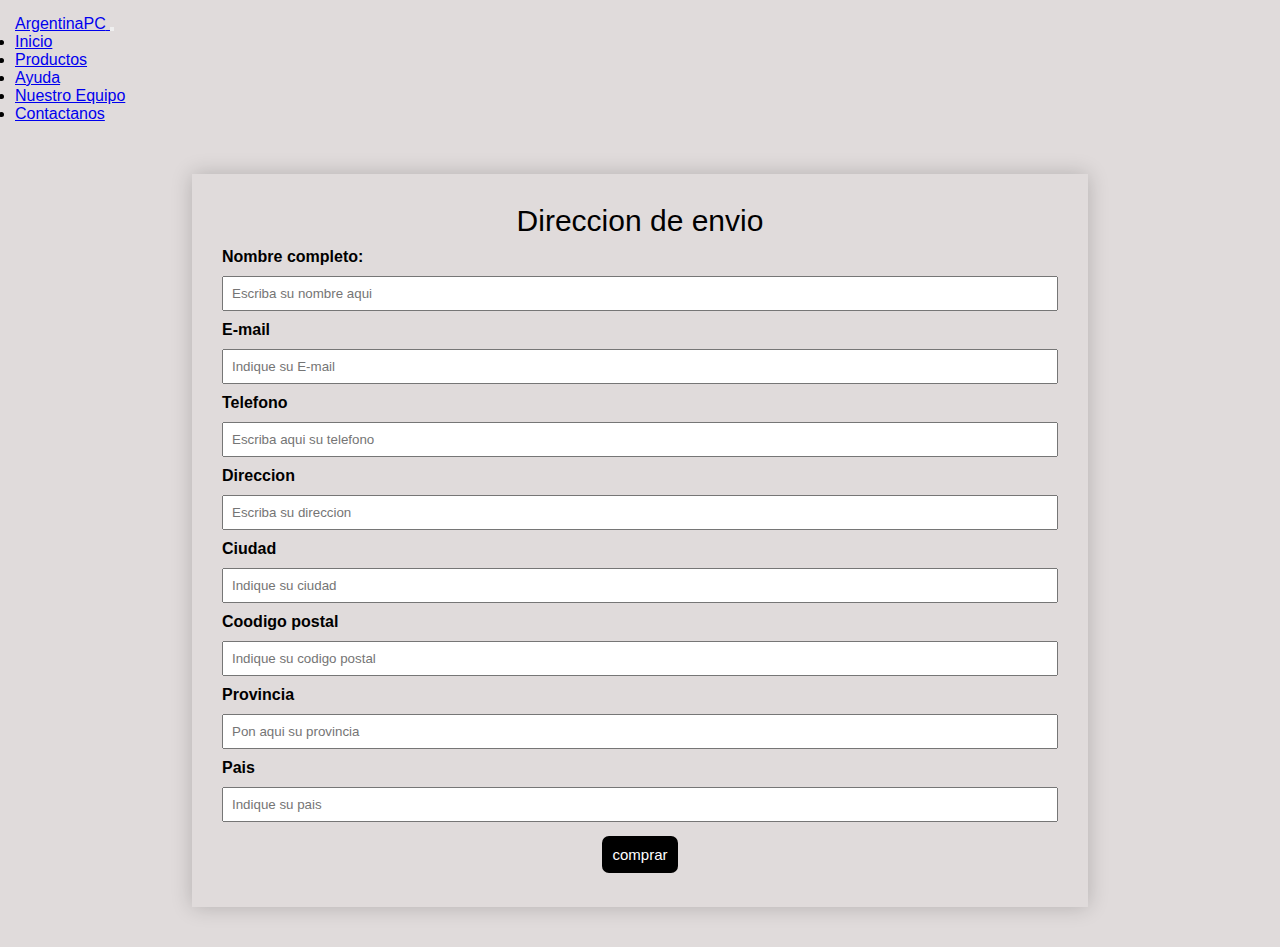
<file: pages/comprar.html>
<!DOCTYPE html>
<html lang="en">


  <head>
    <meta charset="UTF-8" />
    <meta name="viewport" content="width=device-width, initial-scale=1.0" />
    <title>Comprar producto</title>
    <link rel="shortcut icon" href="../img/logo.png" type="image/x-icon">
    <link rel="stylesheet" href="../css/style.css">
    <link href="https://cdn.jsdelivr.net/npm/bootstrap@5.3.0/dist/css/bootstrap.min.css"rel="stylesheet"integrity="sha384-9ndCyUaIbzAi2FUVXJi0CjmCapSmO7SnpJef0486qhLnuZ2cdeRhO02iuK6FUUVM"crossorigin="anonymous"/>
  </head>


  <body class="body-compra">


    <header>


      <nav class="navbar navbar-expand-md">
        <div class="container-fluid">
          <a class="navbar-brand" href="../index.html">
            <i class="bi bi-flower1"></i>
            <span class="text-warning"> ArgentinaPC</span>
          </a>

          <button
            class="navbar-toggler"
            type="button"
            data-bs-toggle="collapse"
            data-bs-target="#menu"
            aria-controls="navbarSupportedContent"
            aria-expanded="false"
            aria-label="Toggle navigation"
          >
            <span class="navbar-toggler-icon"></span>
          </button>

          <div class="collapse navbar-collapse" id="menu">
            <ul class="navbar-nav me-auto">
              <li class="nav-item"><a class="nav-link active" href="../index.html">Inicio</a></li>
              <li class="nav-item"><a class="nav-link active" href="../pages/productos.html">Productos</a></li>
              <li class="nav-item"><a class="nav-link active" href="../pages/ayuda.html">Ayuda</a></li>
              <li class="nav-item"><a class="nav-link active" href="../pages/NuestroEquipo.html">Nuestro Equipo</a></li>
              <li class="nav-item"><a class="nav-link active" href="../pages/contacto.html">Contactanos</a></li>
            </ul>

          </div>

        </div>

      </nav>


    </header>
  

            <!--Comienzo de ayuda-->

    <main class="container">
    

      <section>

        <div class="container-compra">

          <form class="formulario-compra" action="">

            <div class="title-compra">
              <p>Direccion de envio</p>
            </div>

            <label for="name">Nombre completo:</label>
            <input type="text" name="name" placeholder="Escriba su nombre aqui" />

            <label for="text">E-mail</label>
            <input type="email" name="E-mail" placeholder="Indique su E-mail" />

            <label for="Telefono">Telefono</label>
            <input type="tel" name="Telefono" placeholder="Escriba aqui su telefono" />

            <label for="text">Direccion</label>
            <input type="text" name="Direccion" placeholder="Escriba su direccion" />

            <label for="text">Ciudad</label>
            <input type="text" name="Ciudad" placeholder="Indique su ciudad" />

            <label for="text">Coodigo postal</label>
            <input
              type="text"
              name="Coodigo postal"
              placeholder="Indique su codigo postal"
            />

            <label for="text">Provincia</label>
            <input type="text" name="Provincia" placeholder="Pon aqui su provincia" />

            <label for="text">Pais</label>
            <input type="text" name="Pais" placeholder="Indique su pais" />

            <div class="submit-enviar">
              <a href="../pages/productos.html"> <button class="butonn">comprar</button></a>
            </div>


          </form>

        </div>

      </section>

    </main>

      <!--fin de contacto-->


    <script src="https://cdn.jsdelivr.net/npm/bootstrap@5.3.0/dist/js/bootstrap.bundle.min.js"integrity="sha384-geWF76RCwLtnZ8qwWowPQNguL3RmwHVBC9FhGdlKrxdiJJigb/j/68SIy3Te4Bkz"crossorigin="anonymous"></script>
  </body>
</html>
</file>
<file: css/style.css>
@import url("https://fonts.googleapis.com/css2?family=Sen:wght@800&display=swap");
* {
  font-family: Verdana, Geneva, Tahoma, sans-serif;
  margin: 0;
  padding: 0;
  box-sizing: border-box;
}

header {
  padding: 15px;
}

.about {
  margin-top: 20px;
  box-shadow: 0 0 20px rgba(0, 0, 0, 0.1);
  padding: 100px;
  text-align: center;
}
.about .about-content {
  max-width: 800px;
  margin: 0 auto;
}
.about .about-content h2 {
  font-size: 36px;
  margin-bottom: 30px;
  color: #333;
}
.about .about-content .about-description {
  margin-bottom: 40px;
}
.about .about-content .about-description p {
  font-size: 18px;
  color: #666;
}
.about .about-content .botonn {
  display: inline-block;
  padding: 12px 24px;
  font-size: 18px;
  text-decoration: none;
  color: white;
  background-color: #333;
  border-radius: 4px;
}
.about .about-content .botonn:hover {
  background-color: #555;
}

.contenedor {
  padding: 50px;
  text-align: center;
  box-shadow: 0 0 20px rgba(0, 0, 0, 0.1);
  margin-bottom: 30px;
  margin-top: 30px;
}
.contenedor h2 {
  font-size: 35px;
  margin-bottom: 20px;
}
.contenedor .productos-destacados-padre {
  display: flex;
  justify-content: center;
  align-items: center;
  flex-wrap: wrap;
  gap: 80px;
}
.contenedor .productos-destacados-padre .productos-destacados {
  padding: 30px;
  transition: transform 0.3s ease;
  box-shadow: 0 2px 4px #000000;
  border-radius: 10px;
}
.contenedor .productos-destacados-padre .productos-destacados img {
  width: 40%;
}
.contenedor .productos-destacados-padre .productos-destacados .productos-destacados-details h3 {
  font-size: 20px;
  margin-bottom: 20px;
  margin-top: 10px;
}
.contenedor .productos-destacados-padre .productos-destacados .productos-destacados-details .boton2 {
  background-color: #000000;
  text-decoration: none;
  color: white;
  padding: 5px;
  border-radius: 6px;
  padding: 10px;
}
.contenedor .productos-destacados-padre .productos-destacados .productos-destacados-details .boton2:hover {
  background-color: rgb(60, 59, 59);
}
.contenedor .productos-destacados-padre .productos-destacados:hover {
  transform: translateY(-10px);
}

/*vista mediana */
@media (max-width: 1076px) {
  .contenedor h2 {
    font-size: 28px;
    margin: 1rem;
  }
  .productos-destacados:hover {
    transform: none;
  }
  .about-description {
    width: 100%;
  }
  .container {
    margin: 2rem;
  }
  .about-content h2 {
    width: 100%;
    font-size: 18px;
  }
  .about-description p {
    width: 100%;
    font-size: 12px;
  }
  .botonn {
    padding: 5px 5px;
    font-size: 14px;
    text-decoration: none;
    color: white;
    background-color: #333;
    border-radius: 4px;
  }
  .about {
    padding: 1px;
  }
}
/*vista chica */
@media screen and (max-width: 410px) {
  .contenedor h2 {
    font-size: 22px;
  }
  .about {
    padding: 1px;
  }
}
/*vista chiquita */
@media screen and (max-width: 343px) {
  .contenedor h2 {
    font-size: 15px;
  }
  .about {
    padding: 1px;
  }
}
.title-productos {
  color: #000000;
  display: flex;
  justify-content: center;
  margin-top: 1%;
  padding-bottom: 1%;
  font-family: Verdana, Geneva, Tahoma, sans-serif;
  font-weight: bold;
}

.productos, .nuestroEquipo {
  display: grid;
  grid-template-columns: 1fr 1fr 1fr;
  grid-template-rows: 1fr 1fr 1fr;
  grid-gap: 40px;
  margin: 10px;
}
.productos .producto, .nuestroEquipo .producto {
  margin-top: 3%;
  margin-bottom: 8%;
  border-radius: 10px;
  background-color: rgba(98, 95, 95, 0.701);
  text-align: center;
  margin: 1px;
  padding: 20px;
  border: 3px solid white;
  transition: 1s;
}
.productos .producto h3, .nuestroEquipo .producto h3 {
  padding: 1rem;
  font-size: 15px;
  text-align: center;
  color: white;
}
.productos .producto img, .nuestroEquipo .producto img {
  width: 50%;
}
.productos .producto .parrafo, .nuestroEquipo .producto .parrafo {
  color: white;
  padding-top: 3%;
  font-size: 15px;
  text-align: center;
}
.productos .producto .boton, .nuestroEquipo .producto .boton {
  background-color: #000000;
  border: 1px solid #000000;
  color: white;
  padding: 2%;
  border-radius: 5px;
}
.productos .producto .boton:hover, .nuestroEquipo .producto .boton:hover {
  background-color: rgb(198, 193, 193);
  color: #000000;
  border: rgb(198, 193, 193);
}
.productos .producto:hover, .nuestroEquipo .producto:hover {
  transform: translateX(-5px);
}

/*vista grande */
@media screen and (max-width: 1629px) {
  .productos, .nuestroEquipo {
    grid-template-columns: 1fr 1fr 1fr;
  }
}
/*vista mediana */
@media screen and (max-width: 1180px) {
  .productos, .nuestroEquipo {
    grid-template-columns: 1fr 1fr;
  }
}
/*vista chica*/
@media screen and (max-width: 842px) {
  .productos, .nuestroEquipo {
    grid-template-columns: 1fr;
    grid-gap: 10px;
  }
  .producto img {
    width: 40%;
  }
  .producto p {
    font-size: 12px;
  }
  .boton {
    background-color: #000000;
    border: 1px solid #000000;
    color: white;
    padding: 1%;
    transition: 1s;
    border-radius: 3px;
  }
  .producto:hover {
    transform: none;
  }
}
.body-compra {
  background-color: rgb(224, 219, 219);
}
.body-compra .container-compra {
  margin-top: 2%;
  display: flex;
  justify-content: center;
}
.body-compra .container-compra .formulario-compra {
  display: flex;
  justify-content: center;
  flex-direction: column;
  margin: 10px;
  padding: 30px;
  gap: 10px;
  box-shadow: 0 0 20px rgba(0, 0, 0, 0.2);
  margin-bottom: 40px;
  width: 70%;
}
.body-compra .container-compra .formulario-compra .title-compra {
  display: flex;
  justify-content: center;
  font-size: 30px;
}
.body-compra .container-compra .formulario-compra label {
  font-weight: bold;
}
.body-compra .container-compra .formulario-compra input {
  padding: 0.5rem;
}
.body-compra .container-compra .formulario-compra .submit-enviar {
  display: flex;
  justify-content: center;
}
.body-compra .container-compra .formulario-compra .submit-enviar .butonn {
  margin: 4px;
  padding: 10px;
  background-color: black;
  border: black;
  color: white;
  border-radius: 7px;
  font-size: 15px;
}
.body-compra .container-compra .formulario-compra .submit-enviar .butonn:hover {
  background-color: gray;
  color: black;
}

/*vista chica general */
@media screen and (max-width: 479px) {
  .title-compra p {
    font-size: 20px;
    font-weight: bold;
  }
}
@media screen and (max-width: 482px) {
  .title-compra p {
    font-size: 15px;
    font-weight: bold;
  }
  .formulario-compra label {
    font-size: 12px;
  }
}
@media screen and (max-width: 388px) {
  .title-compra p {
    font-size: 12px;
    font-weight: bold;
  }
}
@media screen and (max-width: 284px) {
  .title-compra p {
    font-size: 10px;
    font-weight: bold;
  }
  .formulario-compra label {
    font-size: 10px;
  }
}
@media screen and (max-width: 190px) {
  .title-compra p {
    font-size: 7px;
    font-weight: bold;
  }
  .formulario-compra label {
    font-size: 7px;
  }
}
.title-ayuda {
  display: flex;
  justify-content: center;
  margin-top: 10px;
  margin-bottom: 10px;
  font-weight: bold;
}

.ayuda-padre {
  display: flex;
  justify-content: center;
  margin-bottom: 30px;
  box-shadow: 0 0 20px rgba(0, 0, 0, 0.1);
  margin: 15px;
}
.ayuda-padre .accordion {
  width: 100%;
}

.servicio-padre {
  margin-top: 20px;
  margin-bottom: 10px;
  box-shadow: 0 0 20px rgba(0, 0, 0, 0.1);
  display: flex;
  justify-content: center;
  margin: 15px;
}
.servicio-padre .contenedor-ayuda {
  padding: 50px;
}
.servicio-padre .contenedor-ayuda .title-servicio {
  margin-bottom: 10px;
  font-weight: bold;
}
.servicio-padre .contenedor-ayuda .servicio-detalles {
  display: flex;
  flex-direction: column;
  align-items: start;
}
.servicio-padre .contenedor-ayuda .servicio-detalles .boton-servicio {
  text-decoration: none;
  color: white;
  box-shadow: 0 0 20px rgba(0, 0, 0, 0.1);
  background-color: #000000;
  padding: 10px;
  border-radius: 10px;
  transition: 0.1s;
}
.servicio-padre .contenedor-ayuda .servicio-detalles .boton-servicio:hover {
  background-color: rgb(168, 164, 164);
  color: rgb(34, 34, 34);
}

.consulta-padre {
  margin-top: 20px;
  margin-bottom: 10px;
  box-shadow: 0 0 20px rgba(0, 0, 0, 0.1);
  display: flex;
  margin: 15px;
}
.consulta-padre .contenedor-consulta {
  padding: 50px;
}
.consulta-padre .contenedor-consulta .boton-servicio {
  text-decoration: none;
  color: white;
  box-shadow: 0 0 20px rgba(0, 0, 0, 0.1);
  background-color: #000000;
  padding: 10px;
  border-radius: 10px;
  transition: 0.1s;
}
.consulta-padre .contenedor-consulta .boton-servicio:hover {
  background-color: rgb(168, 164, 164);
  color: rgb(34, 34, 34);
}

@media screen and (max-width: 525px) {
  .title-servicio h2 {
    font-size: 17px;
    font-weight: bold;
  }
  .title-consulta h2 {
    font-size: 17px;
    font-weight: bold;
  }
}
@media screen and (max-width: 420px) {
  .title-servicio h2 {
    font-size: 15px;
  }
  .title-consulta h2 {
    font-size: 15px;
  }
}
.title-nuestroEquipo {
  font-size: 30px;
  text-align: center;
  margin-top: 15px;
}

.nuestroEquipo {
  /*extend*/
}
.nuestroEquipo .nuestroEquipo-integrantes {
  width: 80%;
  background-color: rgb(234, 233, 233);
  margin-left: 10%;
  text-align: center;
  padding: 39px;
  border: 3px solid white;
  margin-bottom: 20px;
  border-radius: 40px;
  transition: 1s;
}
.nuestroEquipo .nuestroEquipo-integrantes h4 {
  font-size: 20px;
  text-align: center;
  color: #000000;
  margin-top: 5px;
  margin-bottom: 8px;
}
.nuestroEquipo .nuestroEquipo-integrantes img {
  width: 75%;
}
.nuestroEquipo .nuestroEquipo-integrantes .button-equipo {
  margin-top: 30px;
  background-color: #000000;
  border: 1px solid #000000;
  color: white;
  padding: 2%;
  transition: 0.5s;
  border-radius: 5px;
}
.nuestroEquipo .nuestroEquipo-integrantes .button-equipo:hover {
  background-color: rgb(64, 65, 65);
  border: rgb(64, 65, 65);
  border-radius: 5px;
  color: rgb(212, 207, 207);
}
.nuestroEquipo .nuestroEquipo-integrantes:hover {
  transform: translateY(-10px);
}

/*vista grande */
@media screen and (max-width: 1180px) {
  .nuestroEquipo {
    grid-template-columns: 1fr 1fr;
  }
}
/*vista mediana */
@media screen and (max-width: 838px) {
  .title-nuestroEquipo {
    font-size: 20px;
  }
  .nuestroEquipo {
    grid-template-columns: 1fr;
  }
  .nuestroEquipo-integrantes img {
    width: 90%;
  }
  .nuestroEquipo-integrantes:hover {
    transform: none;
  }
  .nuestroEquipo-integrantes {
    width: 50%;
    margin-left: 25%;
  }
  .nuestroEquipo-integrantes img {
    width: 50%;
  }
  .nuestroEquipo-integrantes h4 {
    font-size: 14px;
  }
  .button-equipo {
    width: 50%;
  }
}
/*vista medianita */
@media screen and (max-width: 607px) {
  .button-equipo {
    width: 50%;
    padding: 0;
  }
  .nuestroEquipo-integrantes h4 {
    font-size: 10px;
  }
  .title-nuestroEquipo {
    font-size: 18px;
  }
}
/*vista chica */
@media screen and (max-width: 573px) {
  .nuestroEquipo-integrantes h4 {
    font-size: 8px;
  }
  .title-nuestroEquipo {
    font-size: 16px;
  }
}
/*vista chiquita */
.contacto-padre {
  display: flex;
  flex-direction: column;
}
.contacto-padre .title-contacto {
  display: flex;
  justify-content: center;
  margin-top: 50px;
}
.contacto-padre .contac {
  display: flex;
  justify-content: center;
}
.contacto-padre .contac .contenedor-contacto {
  display: flex;
  box-shadow: 0 0 20px rgba(0, 0, 0, 0.1);
  margin: 10px;
  width: 70%;
  flex-direction: column;
}
.contacto-padre .contac .contenedor-contacto .parrafo-contacto {
  display: flex;
  flex-direction: column;
  padding: 1rem;
}
.contacto-padre .contac .contenedor-contacto .parrafo-contacto p {
  font-family: Verdana, Geneva, Tahoma, sans-serif;
  text-align: start;
}
.contacto-padre .contac .contenedor-contacto .div-mapa {
  display: flex;
  align-items: center;
  justify-content: flex-start;
  margin: 1rem;
}
.contacto-padre .Contactanoss {
  display: flex;
  justify-content: center;
  margin-top: 50px;
}
.contacto-padre .formulario-contacto {
  display: flex;
  justify-content: center;
}
.contacto-padre .formulario-contacto .formulario {
  display: flex;
  justify-content: center;
  flex-direction: column;
  margin: 10px;
  padding: 30px;
  gap: 10px;
  box-shadow: 0 0 20px rgba(0, 0, 0, 0.1);
  margin-bottom: 40px;
  width: 70%;
}
.contacto-padre .formulario-contacto .formulario label {
  font-weight: bold;
}
.contacto-padre .formulario-contacto .formulario h2 {
  text-align: center;
  margin-top: 30px;
  margin-bottom: 30px;
}
.contacto-padre .formulario-contacto .formulario input {
  padding: 0.5rem;
}
.contacto-padre .formulario-contacto .formulario .submit-enviar {
  display: flex;
  justify-content: center;
  flex-wrap: wrap;
}
.contacto-padre .formulario-contacto .formulario .submit-enviar .enviar {
  background-color: #000000;
  border: #000000;
  border-radius: 10px;
  padding: 7px;
  color: white;
  margin-top: 10px;
  padding-inline: 20px;
  transition: 1s;
}
.contacto-padre .formulario-contacto .formulario .submit-enviar .enviar:hover {
  color: #000000;
  background-color: gray;
}

/*vista mediana y tambien chica */
.pie-pagina {
  width: 100%;
  background-color: #000000;
}
.pie-pagina .grupo-1 {
  width: 100%;
  max-width: 1200px;
  margin: auto;
  display: grid;
  grid-template-columns: repeat(3, 1fr);
  grid-gap: 50px;
  padding: 45px 0;
}
.pie-pagina .grupo-1 .box figure {
  width: 100%;
  height: 100%;
  display: flex;
  justify-content: center;
  align-items: center;
}
.pie-pagina .grupo-1 .box img {
  width: 250px;
}
.pie-pagina .grupo-1 .box h2 {
  color: #fff;
  margin-bottom: 25px;
  font-size: 20px;
}
.pie-pagina .grupo-1 .box p {
  color: #efefef;
  margin-bottom: 10px;
}
.pie-pagina .grupo-1 .red-social a {
  display: inline-block;
  text-decoration: none;
  width: 45px;
  height: 45px;
  line-height: 45px;
  color: #fff;
  margin-right: 10px;
  background-color: #0d2033;
  text-align: center;
  transition: all 300ms ease;
}
.pie-pagina .grupo-1 .red-social a:hover {
  color: rgb(99, 108, 108);
}
.pie-pagina .grupo-2 {
  background-color: #181c20;
  padding: 15px 10px;
  text-align: center;
  color: white;
}
.pie-pagina .grupo-2 small {
  font-size: 18px;
}

/*vista mediana y tambien para chica */
@media screen and (max-width: 824px) {
  .pie-pagina .grupo-1 {
    width: 90%;
    grid-template-columns: repeat(1, 1fr);
    grid-gap: 30px;
    padding: 35px 0;
  }
}/*# sourceMappingURL=style.css.map */
</file>
